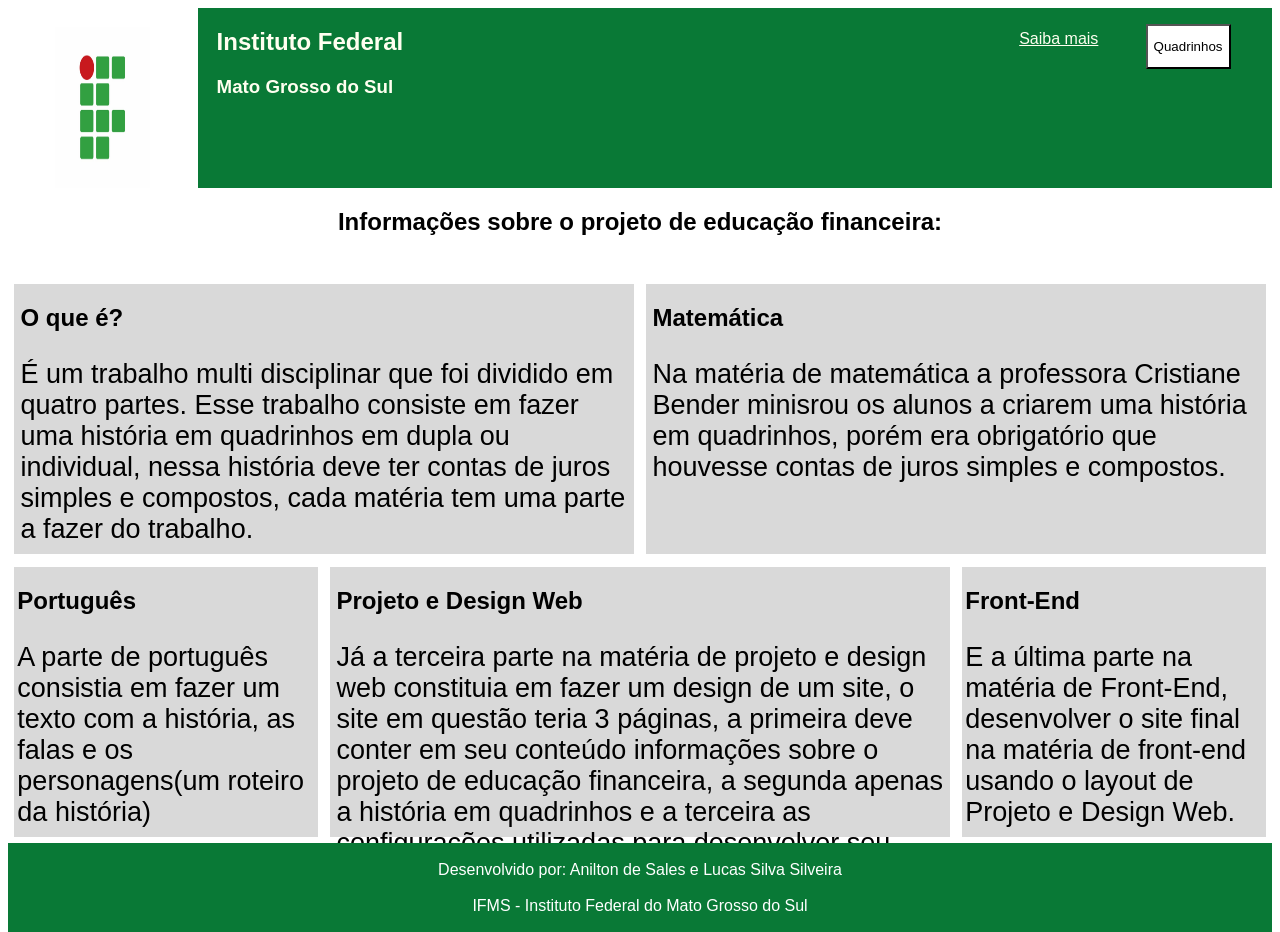
<file: index.html>
<!DOCTYPE html>
<html>
<head>
    <meta charset="utf-8">
    <meta name="viewport" content="width=device-width, initial-scale=1" />
    <title>Juros Compostos</title>
    <link rel="stylesheet" type="text/css" href="css/estilo.css">
</head>
<body>
    <div class="pai">
        <div class="filho1"> <img src="img/logo.png" width="50%" height="auto" id="logo"> </div>
        <div class="filho"><h2 class="esp">Instituto Federal</h2> <h3 class="esp">Mato Grosso do Sul</h3></div>
        <div class="filhoo"><a id="youtube" href="https://www.youtube.com/watch?v=ZMsieXqXwMg" target="blanc"> Saiba mais</a></div>
        <div class="filho2"> <a href="quadrinhos.html"><button id="espa">Quadrinhos</button></a></div>
        <div class="filho3"><h2>Informações sobre o projeto de educação financeira:</h2> </div>
        <div class="filho4"><h2 class="espaço">O que é?</h2><p id="tam">É um trabalho multi disciplinar que foi dividido em quatro partes. Esse trabalho consiste em fazer uma história em quadrinhos em dupla ou individual, nessa história deve ter contas de juros simples e compostos, cada matéria tem uma parte a fazer do trabalho. </p></div>
        <div class="filho4"><h2 class="espaço">Matemática</h2><p id="tam">Na matéria de matemática a professora Cristiane Bender minisrou os alunos a criarem uma história em quadrinhos, porém era obrigatório que houvesse contas de juros simples e compostos.</p></div>
        <div class="filho5"><h2 class="espaço">Português</h2><p id="tam"> A parte de português consistia em fazer um texto com a história, as falas e os personagens(um roteiro da história)</p></div>
        <div class="filho4"><h2 class="espaço">Projeto e Design Web</h2><p id="tam"> Já a terceira parte na matéria de projeto e design web constituia em fazer um design de um site, o site em questão teria 3 páginas, a primeira deve conter em seu conteúdo informações sobre o projeto de educação financeira, a segunda apenas a história em quadrinhos e a terceira as configurações utilizadas para desenvolver seu Layout. </p></div>
        <div class="filho5"><h2 class="espaço"> Front-End</h2><p id="tam"> E a última parte na matéria de Front-End, desenvolver o site final na matéria de front-end usando o layout de Projeto e Design Web. </p></div>
        
        <footer>
            <p id="rod"> Desenvolvido por: Anilton de Sales e Lucas Silva Silveira <br> <br> IFMS - Instituto Federal do Mato Grosso do Sul</p>
        </footer>
    </div>

</body>
    
    </html>
</file>
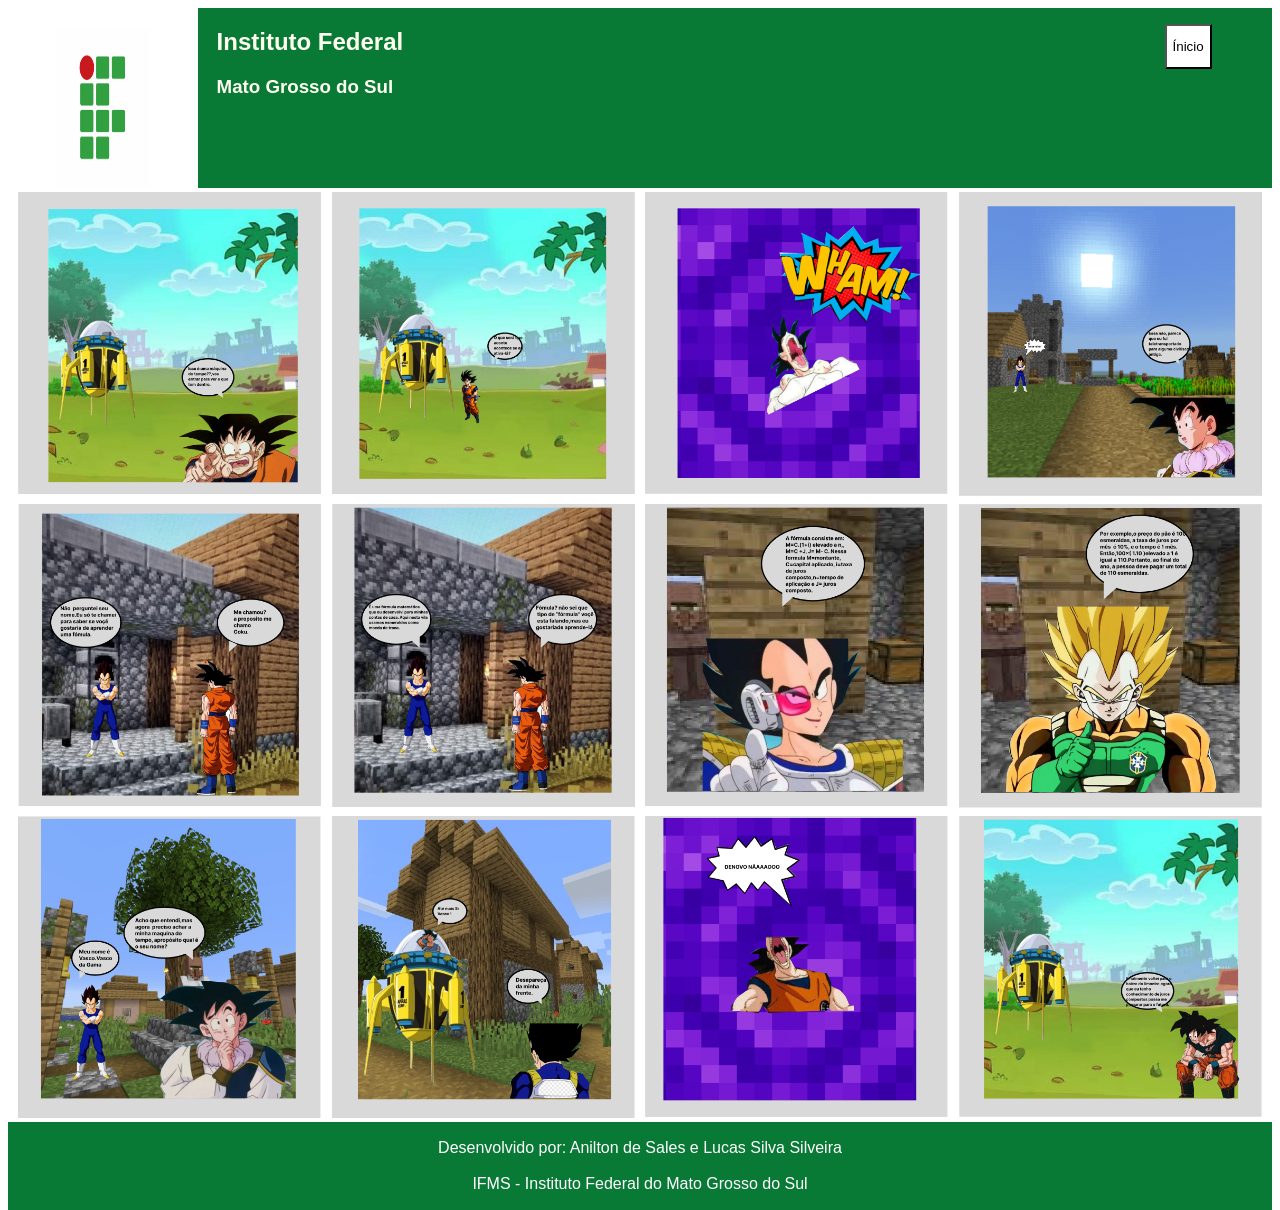
<file: quadrinhos.html>
<!DOCTYPE html>
<html>
<head>
    <meta charset="utf-8">
    <meta name="viewport" content="width=device-width, initial-scale=1" />
    <title>Quadrinhos</title>
    <link rel="stylesheet" type="text/css" href="css/estilo.css">
</head>
<body>
    <div class="pai">
        <div class="filho1"> <img src="img/logo.png" width="50%" height="auto" id="logo"> </div>
        <div class="filho"><h2 class="esp">Instituto Federal</h2> <h3 class="esp">Mato Grosso do Sul</h3></div>
        <div class="filhoo"></div>
        <div class="filho2"> <a href="index.html"><button id="links">Ínicio</button></a></div>
        <div class="imagem"><img src="img/1quadrinho.png" width="100%" height="auto">
        </div>
        <div class="imagem"><img src="img/2quadrinho.png" width="100%" height="auto">
        </div>
         <div class="imagem"><img src="img/3quadrinho.png" width="100%" height="auto"> 
         </div> 
         <div class="imagem"><img src="img/4quadrinho.png" width="100%" height="auto">
        </div> 
        <div class="imagem"><img src="img/5quadrinho.png" width="100%" height="auto">
        </div>
        <div class="imagem"><img src="img/6quadrinho.png" width="100%" height="auto">
        </div>
         <div class="imagem"><img src="img/7quadrinho.png" width="100%" height="auto"> 
         </div> 
         <div class="imagem"><img src="img/8quadrinho.png" width="100%" height="auto">
        </div>
        <div class="imagem"><img src="img/9quadrinho.png" width="100%" height="auto">
        </div>
        <div class="imagem"><img src="img/10quadrinho.png" width="100%" height="auto">
        </div>
         <div class="imagem"><img src="img/11quadrinho.png" width="100%" height="auto"> 
         </div> 
         <div class="imagem"><img src="img/12quadrinho.png" width="100%" height="auto">
        </div>
        <footer>
            <p id="rod"> Desenvolvido por: Anilton de Sales e Lucas Silva Silveira <br> <br> IFMS - Instituto Federal do Mato Grosso do Sul</p>
        </footer>
    </div>
</body>
    </html>
</file>
<file: css/estilo.css>
/*
.pai{
	width: 100%;
	height: 50vh;
	background-color: white;
	display: flex;
	flex-direction: row;
	flex-wrap: wrap;
	justify-content: space-between;
}
#logo{
	margin-left: 25%;
	margin-top: 10%;
}
.filho1{
	width: 15%;
	height: 40%;
	background-color: rgb(255,255,255);
	justify-content: center;
}
.menu{
	width: 85%;
	height: 40%;
	background-color: rgb(7,82,0);
}
#links{
	color: rgb(0,0,0);
	margin-left: 90%;
}
a{
	color: rgb(255,255,255);
}
.meio{
	height: 40vh ;
	width: 100%;
	background-color: rgb(255,255,255);
}*/
footer{
	background-color: #097936;
	color: rgb(255,255,255);
	padding: 0.1%;
	text-align: center;
	width: 100%;
}
body{
	font-family: Arial;
}
.pai{
	width: 100%;
	height: 50vh;
	background-color: white;
	display: flex;
	flex-direction: row;
	flex-wrap: wrap;
}
.filho{
	width: 25%;
	height: 40%;
	background-color: #097936;
	color: #FFFFF0;
}
.filhoo{
	width: 50%;
	height: 40%;
	background-color: #097936;
	display: flex;
}
.filho1{
	width: 15%;
	height: 40%;
	background-color: rgb(255,255,255);
	display: flex;
}
#logo{
	margin-left: 25%;
	margin-top: 10%;
}
.filho2{
	width: 10%;
	height: 40%;
	background-color: #097936;
}
button{
	color: rgb(0,0,0);
	margin-top: 5vh;
	margin-left: 4%;
	background-color: white;
	border-radius: 5px
	width: 1%;
	height: 5vh;
}
.filho3{
	width: 100%;
	height: 10vh;
	background-color: rgb(255,255,255);
	text-align: center;
}
#youtube{
	color: #FFFFF0;
	margin: 3.5% 0% 0% 80%;

}
#links{
	color: rgb(0,0,0);
	margin: 13% 0% 0% 15%;
	background-color: white;
	border-radius: 5px
	width: 1%;
}
.filho4{
	width: 49%;
	height: 30vh;
	background-color: #D9D9D9;
	margin: 0.5%;
}
.espaço{
	margin-left: 1%;
}
#tam{
	margin-left: 1%;
	font-size: 3vh;
}
.filho5{
	height: 30vh;
	width: 24%;
	margin: 0.5%;
	background-color: #D9D9D9;
}
.imagem{
	width: 24%;
	height: auto;
	margin-left: 0.8%;
	margin-top: 0.3%;
}
.esp{
	margin-left: 6%;
}
#espa{
	margin: 13% 0% 0% 0%;
}
@media (max-width: 760px){
	.filho1{
		width: 100%;
		height: 30vh;
	}
	.filho{
		width: 40%;
		height: 15vh;
	}
	.esp{
		font-size: 12px;		
	}
	.filhoo{
		width: 30%;
		height: 15vh;
	}
	.filho2{
		width: 30%;
		height: 15vh;
	}
	#youtube{
		margin: 9% 0% 0% 25%;
	}
	#espa{
		margin: 7% 0% 0% 25%;
	}
	#rod{
		margin-top: 8%;
	}
	footer{
		width: 100%;
		height: 30vh;
	}
	#logo{
		width: auto;
		height: 29vh;
		margin: 0.5% 0% 0% 35%;
		align-self: center;
	}
	#links{
		margin: 7% 0% 0% 45%;
	}
	.filho3{
		width: 100%;
		height: 15vh;
	}
	.h2{
		font-size: 14px;
	}
	.filho4{
		width: 49%;
		height: 53vh;
	}
	.filho5{
		width: 24%;
		height: 53vh;
	}
	.imagem{
		width: 49%;
		height: auto;
	}
}
</file>
